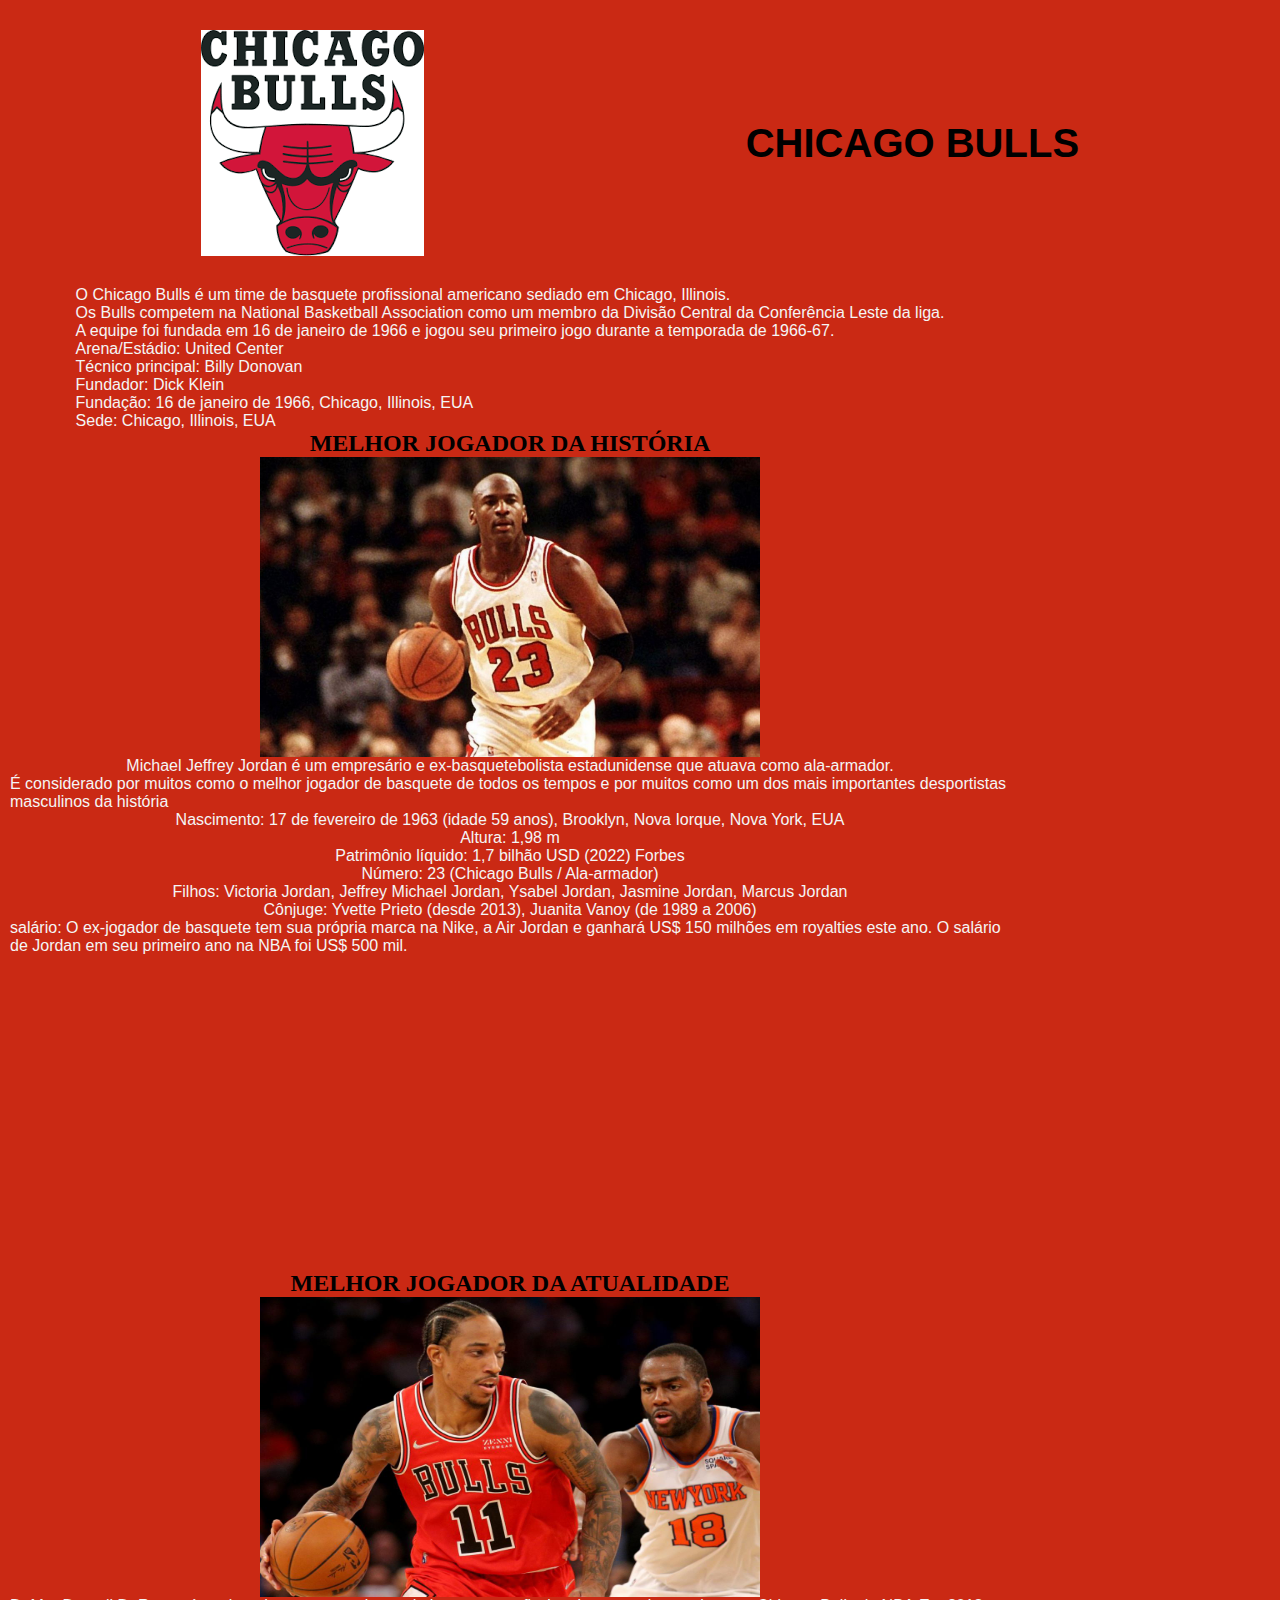
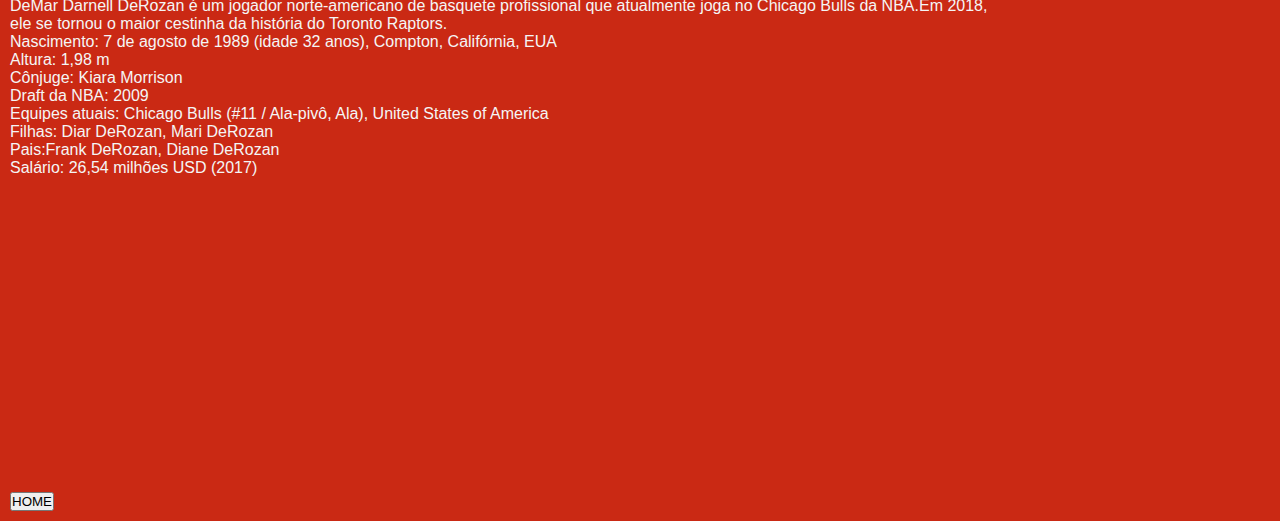
<file: bulls.html>
<!DOCTYPE html>
<html lang="pt-br">

<head>

    <head>
        <meta charset="UTF-8">
        <meta http-equiv="X-UA-Compatible" content="IE=edge">
        <meta name="viewport" content="width=device-width, initial-scale=1.0">
        <link rel="stylesheet" href="CSS/bullscss.css">
        <title>BULLS</title>
    </head>

    <body>
        <header>
            <img src="/IMG/bulls logo.png" alt="bulls">
            <h1>CHICAGO BULLS</h1>
        </header>

        <main>
            <div class="história">
                <p> O Chicago Bulls é um time de basquete profissional americano sediado em Chicago, Illinois.
                </p>
                <p>Os Bulls competem na National Basketball Association como um membro da Divisão Central da Conferência Leste da liga.</p>
                <p> A equipe foi fundada em 16 de janeiro de 1966 e jogou seu primeiro jogo durante a temporada de 1966-67. </p>
                <p> Arena/Estádio: United Center </p>
                <p> Técnico principal: Billy Donovan </p>
                <p> Fundador: Dick Klein</p>
                <p> Fundação: 16 de janeiro de 1966, Chicago, Illinois, EUA</p>
                <p> Sede: Chicago, Illinois, EUA</p>
            </div>
            <div class="história"> </div>
            <h2>MELHOR JOGADOR DA HISTÓRIA </h2>
            <img id=jj src="/IMG/michaeljordan.jpg" alt="michael jordan"></p>
            <p> Michael Jeffrey Jordan é um empresário e ex-basquetebolista estadunidense que atuava como ala-armador.</p>
            <p>É considerado por muitos como o melhor jogador de basquete de todos os tempos e por muitos como um dos mais importantes desportistas masculinos da história </p>
            <p> Nascimento: 17 de fevereiro de 1963 (idade 59 anos), Brooklyn, Nova Iorque, Nova York, EUA </p>
            <p> Altura: 1,98 m </p>
            <p> Patrimônio líquido: 1,7 bilhão USD (2022) Forbes</p>
            <p>Número: 23 (Chicago Bulls / Ala-armador)</p>
            <p> Filhos: Victoria Jordan, Jeffrey Michael Jordan, Ysabel Jordan, Jasmine Jordan, Marcus Jordan </p>
            <p> Cônjuge: Yvette Prieto (desde 2013), Juanita Vanoy (de 1989 a 2006)</p>
            <p> salário: O ex-jogador de basquete tem sua própria marca na Nike, a Air Jordan e ganhará US$ 150 milhões em royalties este ano. O salário de Jordan em seu primeiro ano na NBA foi US$ 500 mil. </p>

            <iframe width="560" height="315" src="https://www.youtube.com/embed/M7MRZSgL7Dg" title="YouTube video player" frameborder="0" allow="accelerometer; 
 autoplay; clipboard-write; encrypted-media; gyroscope;
picture-in-picture" allowfullscreen></iframe>

            <h2>MELHOR JOGADOR DA ATUALIDADE</h2>
            <img id=jog src="/IMG/derozan atualidade.jpg" alt="DeMar DeRozan">
            <div class="derozan">
                <p> DeMar Darnell DeRozan é um jogador norte-americano de basquete profissional que atualmente joga no Chicago Bulls da NBA.Em 2018, ele se tornou o maior cestinha da história do Toronto Raptors.</p>
                <p>Nascimento: 7 de agosto de 1989 (idade 32 anos), Compton, Califórnia, EUA </p>
                <p>Altura: 1,98 m </p>
                <p>Cônjuge: Kiara Morrison </p>
                <p>Draft da NBA: 2009 </p>
                <p>Equipes atuais: Chicago Bulls (#11 / Ala-pivô, Ala), United States of America </p>
                <p>Filhas: Diar DeRozan, Mari DeRozan
                    <p>Pais:Frank DeRozan, Diane DeRozan </p>
                    <p>Salário: 26,54 milhões USD (2017) </p>
            </div>

            <iframe width="560" height="315" src="https://www.youtube.com/embed/MP8i5JQLRRc" title="YouTube video player" frameborder="0" allow="accelerometer; autoplay; 
    clipboard-write; encrypted-media; gyroscope; picture-in-picture" allowfullscreen> </iframe>
            </div>
        </main>
        <a href="./index.html"><button>HOME</button></a>
    </body>

</html>
</file>
<file: CSS/bullscss.css>
@import url('http://fonts.cdnfonts.com/css/tabardo');
* {
    margin: 0;
    padding: 0;
    box-sizing: border-box;
}

body {
    background-color: rgb(202, 41, 20);
    margin: 10px;
}

header {
    display: flex;
    justify-content: space-around;
    align-items: center;
    flex-direction: row;
    padding: 10px;
    margin: 20px 20px;
}

header h1 {
    font-size: 30pt;
    font-family: 'Tabardo', sans-serif;
    color: rgb(0, 0, 0);
}

main {
    width: 1000px;
    display: flex;
    justify-content: center;
    align-items: center;
    flex-direction: column;
}

#jog {
    width: 500px;
    height: 300px;
}

#jj {
    width: 500px;
    height: 300px;
}

p {
    font-family: Arial, Helvetica, sans-serif;
    color: rgb(245, 245, 245);
}
</file>
